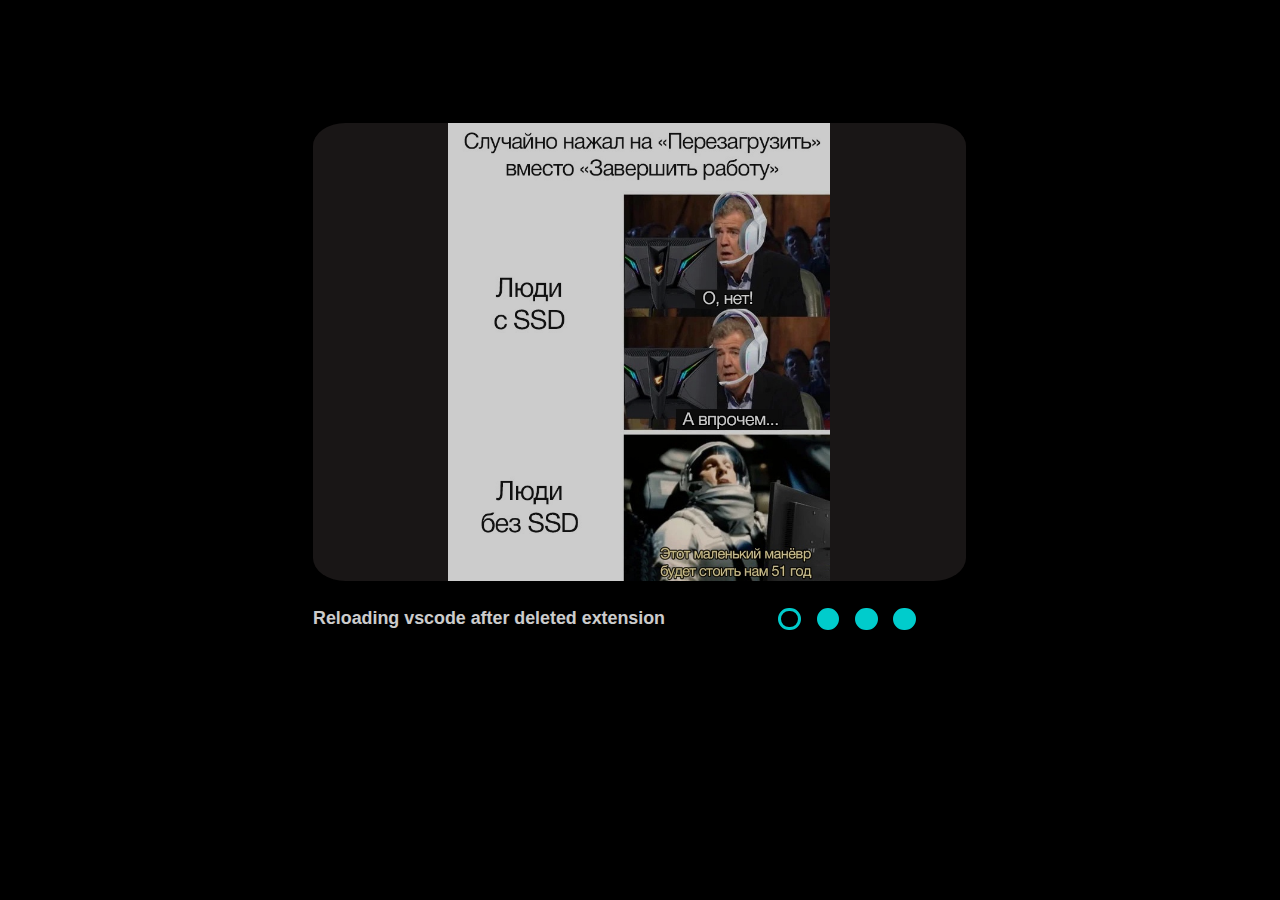
<file: index.html>
<!DOCTYPE html>
<html lang="en">
  <head>
    <meta charset="UTF-8" />
    <meta http-equiv="X-UA-Compatible" content="IE=edge" />
    <meta name="viewport" content="width=device-width, initial-scale=1.0" />
    <link rel="stylesheet" href="./index.css" />
    <title>Document</title>
  </head>
  <body>
    <input type="radio" name="slider" id="slide1" checked />
    <input type="radio" name="slider" id="slide2" />
    <input type="radio" name="slider" id="slide3" />
    <input type="radio" name="slider" id="slide4" />
    <div class="slider_container">
      <div class="slides">
        <div class="overflow">
          <div class="slide1 slide"></div>
          <div class="slide2 slide"></div>
          <div class="slide3 slide"></div>
          <div class="slide4 slide"></div>
        </div>
      </div>
      <div class="description-wrapper">
        <div class="titles">
          <div class="overflow">
            <div class="slide">
              <h3 class="title title3">Reloading vscode after deleted extension</h3>
            </div>
            <div class="slide">
              <h3 class="title title2">Ordinary routine</h3>
            </div>
            <div class="slide">
              <h3 class="title title4">Every task beginning thoughts</h3>
            </div>
            <div class="slide">
              <h3 class="title title1">Looking at my memes</h3>
            </div>
          </div>
        </div>
        <div class="controls">
          <label for="slide1">
            <div class="circle"></div>
          </label>
          <label for="slide2">
            <div class="circle"></div>
          </label>
          <label for="slide3">
            <div class="circle"></div>
          </label>
          <label for="slide4">
            <div class="circle"></div>
          </label>
        </div>
      </div>
    </div>
  </body>
</html>
</file>
<file: index.css>
* {
  margin: 0;
  padding: 0;
  box-sizing: border-box;
}

:root {
  --index: calc(1vw + 1vh);
  --countSlides: 4;
}

body {
  display: flex;
  align-items: center;
  justify-content: center;
  height: 100vh;
  background-color: black;
  opacity: .8;
  padding: 2%;
}

.slider_container {
  display: flex;
  flex-direction: column;
  align-items: center;
  justify-content: flex-start;
  width: calc(var(--index) * 30);
  height: calc(var(--index) * 30);
  font-family: "Lucida Sans", "Lucida Sans Regular", "Lucida Grande",
    "Lucida Sans Unicode", Geneva, Verdana, sans-serif;
  font-size: calc(var(--index) * 0.7);
  color: white;

}

input[name="slider"] {
  visibility: hidden;
  width: 0;
}
.slides {
  overflow-x: hidden;
  width: 100%;
  height: 70%;
}
.overflow {
  height: 100%;
  width: calc(100% * var(--countSlides));
  display: flex;
  transition: all .5s ease-in-out;
  gap: .1em;
}

.slide1 {
  background: url(./images/1.jpg);
}
.slide2 {
  background: url(./images/2.jpg);
}
.slide3 {
  background: url(./images/3.jpg);
}
.slide4 {
  background: url(./images/4.jpg);
}
.slide {
  width: calc(100% / var(--countSlides));
  height: 100%;
  background-size: contain;
  border-radius: 5%;
  background-repeat: no-repeat;
  background-position: center;
  background-color: rgba(158, 139, 139, .2);
}
.description-wrapper {
  height: 5%;
  width: 100%;
  display: flex;
  justify-content: space-between;
  align-items: center;
  margin-top: calc(var(--index) * 1);
}

.titles {
  width: 60%;
  height: 100%;
  overflow: hidden;
}

.title {
  height: 100%;
  display: flex;
  align-items: center;
}
.titles .slide {
  background-color: black;
} 

.controls {
  width: 30%;
  height: 100%;
  display: flex;
  align-items: center;
}

label {
  display: flex;
  align-items: center;
  justify-content: center;
  cursor: pointer;
  width: 2.5em;
  height: 2.5em;
  
}
.circle {
  width: 1.5em;
  height: 1.5em;
  border-radius: 50%;
  background-color: aqua;
  border: .25em solid aqua;
}
label:hover .circle{
  background: white;
  border-color: white;
}
label:active .circle {
  background-color: darkgrey;
  border-color: darkgrey;
}

#slide1:checked ~ .slider_container label:nth-child(1) .circle,
#slide2:checked ~ .slider_container label:nth-child(2) .circle,
#slide3:checked ~ .slider_container label:nth-child(3) .circle,
#slide4:checked ~ .slider_container label:nth-child(4) .circle,
#slide5:checked ~ .slider_container label:nth-child(5) .circle {
  background: black;
}

#slide2:checked ~ .slider_container .overflow {
  transform: translateX(-25%);
}
#slide3:checked ~ .slider_container .overflow {
  transform: translateX(-50%);
}
#slide4:checked ~ .slider_container .overflow {
  transform: translateX(-75%);
}

@media screen and (max-width:768px) {
  .description-wrapper {
    flex-direction: column;
    gap: calc(var(--index) * 1);
    height: 20%;
  }

  .controls {
    order: -1;
  }
  .titles {
    width: 100%;
    margin-right: auto;
  }
}
</file>
